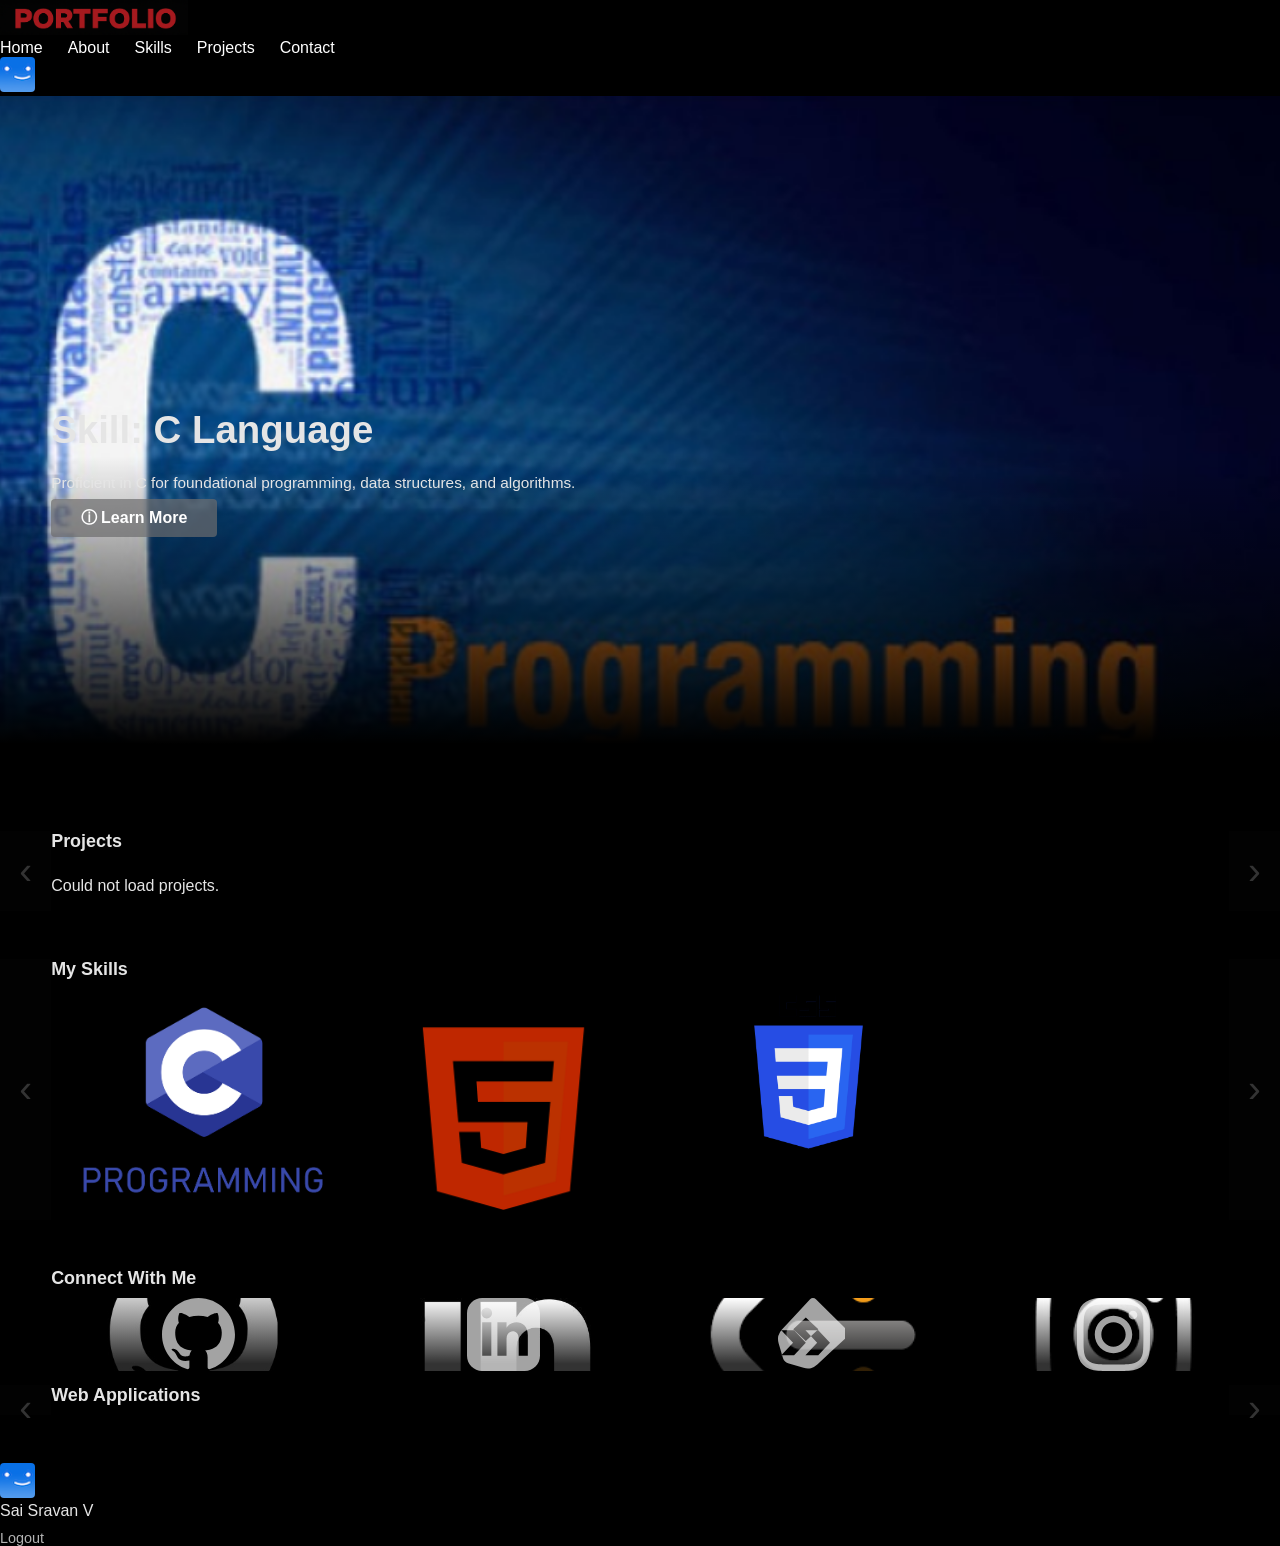
<file: index.html>
<!DOCTYPE html>
<html lang="en">
<head>
    <meta charset="UTF-8">
    <meta name="viewport" content="width=device-width, initial-scale=1.0">
    <title>Sai Sravan V | Portfolio</title>
    <link rel="stylesheet" href="style.css">
</head>
<body>

    <nav class="navbar">
        <div class="navbar-brand">
            <a href="#">
                <img src="images/portfolio1.png" alt="Portfolio Logo" class="portfolio-logo">
            </a>
        </div>
        <div class="navbar-right">
            <ul class="navbar-links">
                <li><a href="#">Home</a></li>
                <li><a href="about.html" target="_blank">About</a></li>
                <li><a href="#skills">Skills</a></li>
                <li><a href="#projects">Projects</a></li>
                <li><a href="#contact">Contact</a></li>
            </ul>
        </div>

     <div class="navbar-account">
        <img src="images/account-icon.png" alt="Account Profile" class="account-pic">
        <span id="nav-username"></span>
        <div class="dropdown-menu">
            <span id="dropdown-username"></span>
            <a href="#" id="logout-button">Logout</a>
        </div>
        </div>
    </nav>

 <div id="login-modal" class="modal">
    <div class="modal-content login-container">
        <button class="modal-close">&times;</button>
        <h1>Sign In</h1>
        <form id="login-form">
            <div class="form-group">
                <input type="text" id="username" required>
                <label for="username">Username</label>
            </div>
            <div class="form-group">
                <input type="password" id="password" required>
                <label for="password">Password</label>
            </div>
            <button type="submit" class="btn-submit">Sign In</button>
            <p id="error-message"></p>
        </form>
    </div>
  </div>

   <header class="hero">
        <div class="slideshow-container">
            <div class="hero-slide active" data-image="images/logo-bg-c.png">
                <div class="hero-content">
                    <h1>Skill: C Language</h1>
                    <p>Proficient in C for foundational programming, data structures, and algorithms.</p>
                    <div class="hero-buttons">
                        <a href="https://en.wikipedia.org/wiki/C_(programming_language)" target="_blank" class="btn btn-info">ⓘ Learn More</a>
                    </div>
                </div>
            </div>
            <div class="hero-slide" data-image="images/logo-bg-html.png">
                <div class="hero-content">
                    <h1>Skill: HTML5</h1>
                    <p>Expert in structuring accessible, well-organized, and SEO-friendly websites.</p>
                    <div class="hero-buttons">
                        <a href="https://developer.mozilla.org/en-US/docs/Web/HTML" target="_blank" class="btn btn-info">ⓘ Learn More</a>
                    </div>
                </div>
            </div>
            <div class="hero-slide" data-image="images/logo-bg-css.png">
                <div class="hero-content">
                    <h1>Skill: CSS3</h1>
                    <p>Skilled in styling modern, responsive websites with Flexbox, Grid, and animations.</p>
                    <div class="hero-buttons">
                        <a href="https://developer.mozilla.org/en-US/docs/Web/CSS" target="_blank" class="btn btn-info">ⓘ Learn More</a>
                    </div>
                </div>
            </div>
            <div class="hero-slide" data-image="images/hero-bg-projects.jpg">
                <div class="hero-content">
                    <h1>My Projects</h1>
                    <p>Explore a collection of my work, from web applications to UI/UX designs.</p>
                    <div class="hero-buttons">
                        <a href="#projects" class="btn btn-info">ⓘ View Projects</a>
                    </div>
                </div>
            </div>
        </div>
    </header>

    <main class="project-rows">
        <section id="projects" class="row"> <h2>Projects</h2>
            <button class="scroll-btn left" aria-label="Scroll left">‹</button>
            <div class="row-inner">
                <div class="project-card" 
                     data-title="Portfolio Website"
                     data-image="images/portfolio1.png"
                     data-description="A personal portfolio website showcasing my skills, projects, and contact information. Built with HTML, CSS, and JavaScript to provide a responsive and user-friendly experience."
                     data-tech="Vue.js, Chart.js, Node.js, Express, MongoDB"
                     data-live-url="https://myportfolio0777.netlify.app/"
                     data-repo-url="https://github.com/Code-with-VictoryMan/My-Portfolio-">
                    
                </div>
                
            </div>
            <button class="scroll-btn right" aria-label="Scroll right">›</button>
        </section>

 <section id="skills" class="row">
    <h2>My Skills</h2>
    <button class="scroll-btn left" aria-label="Scroll left">‹</button>
    <div class="row-inner">

        <div class="project-card"
             data-title="C Language"
             data-image="images/c-tutorial-for-beginners.jpg"
             data-description="Proficient in C for foundational programming concepts, including memory management, data structures, and algorithms. Used for competitive programming and understanding low-level system operations."
             data-tech="Procedural Programming, Pointers, Memory Management"
             data-live-url=""
             data-repo-url="https://en.wikipedia.org/wiki/C_(programming_language)">
             <img src="images/c-tutorial-for-beginners.jpg" alt="C Language Skill">
        </div>
        
        <div class="project-card"
             data-title="HTML5"
             data-image="images/html.jpg"
             data-description="Expert in structuring web content with semantic HTML5. Focused on creating accessible, well-organized, and SEO-friendly websites and applications."
             data-tech="Semantic Markup, Accessibility, Forms"
             data-live-url=""
             data-repo-url="https://en.wikipedia.org/wiki/HTML5">
            <img src="images/html.jpg" alt="HTML Skill">
        </div>
        
        <div class="project-card"
             data-title="CSS3"
             data-image="images/CSS-Logo.jpg"
             data-description="Skilled in styling modern, responsive websites using CSS3. Experienced with Flexbox, Grid, animations, and pre-processors like Sass to create beautiful and intuitive user interfaces."
             data-tech="Flexbox, Grid Layout, Responsive Design, Animations"
             data-live-url=""
             data-repo-url="https://en.wikipedia.org/wiki/CSS">
             <img src="images/CSS-Logo.jpg" alt="CSS Skill">
        </div>

    </div>
    <button class="scroll-btn right" aria-label="Scroll right">›</button>
    </section>
    </main>

    <div id="project-modal" class="modal">
        <div class="modal-content">
            <button class="modal-close">&times;</button>
            <div class="modal-backdrop"></div>
            <div class="modal-body">
                <h2 id="modal-title"></h2>
                <p id="modal-description"></p>
                <div class="tech-stack">
                    <strong>Tech Used:</strong> <span id="modal-tech-stack"></span>
                </div>
                <div id="modal-links" class="modal-buttons"></div>
            </div>
        </div>
    </div>
    
    <section id="contact" class="contact-section">
        <h2>Connect With Me</h2>
        <div class="row-inner social-grid">
            <div class="project-card social-card" id="github-card"
                 data-title="GitHub Profile"
                 data-image="images/bg-github.jpg"
                 data-description="This is my GitHub profile, where I host my project repositories, contribute to open-source, and showcase my coding activity."
                 data-tech="Version Control, Open Source, Collaboration"
                 data-live-url="https://github.com/Code-with-VictoryMan"
                 data-repo-url="">
                <div class="social-icon">
                    <svg xmlns="http://www.w3.org/2000/svg" viewBox="0 0 24 24" fill="currentColor"><path d="M12 0c-6.626 0-12 5.373-12 12 0 5.302 3.438 9.8 8.207 11.387.599.111.793-.261.793-.577v-2.234c-3.338.726-4.033-1.416-4.033-1.416-.546-1.387-1.333-1.756-1.333-1.756-1.089-.745.083-.729.083-.729 1.205.084 1.839 1.237 1.839 1.237 1.07 1.834 2.807 1.304 3.492.997.107-.775.418-1.305.762-1.604-2.665-.305-5.467-1.334-5.467-5.931 0-1.311.469-2.381 1.236-3.221-.124-.303-.535-1.524.117-3.176 0 0 1.008-.322 3.301 1.23.957-.266 1.983-.399 3.003-.404 1.02.005 2.047.138 3.006.404 2.291-1.552 3.297-1.23 3.297-1.23.653 1.653.242 2.874.118 3.176.77.84 1.235 1.911 1.235 3.221 0 4.609-2.807 5.624-5.479 5.921.43.372.823 1.102.823 2.222v3.293c0 .319.192.694.801.576 4.765-1.589 8.199-6.086 8.199-11.386 0-6.627-5.373-12-12-12z"/></svg>
                </div>
            </div>
            <div class="project-card social-card" id="linkedin-card"
                 data-title="LinkedIn Profile"
                 data-image="images/bg-linkedin.jpg"
                 data-description="My professional network on LinkedIn, where I connect with colleagues, share industry insights, and explore career opportunities."
                 data-tech="Networking, Professional Development"
                 data-live-url="https://linkedin.com/in/sai-sravan-velpula77?"
                 data-repo-url="">
                <div class="social-icon">
                    <svg xmlns="http://www.w3.org/2000/svg" viewBox="0 0 24 24" fill="currentColor"><path d="M19 0h-14c-2.761 0-5 2.239-5 5v14c0 2.761 2.239 5 5 5h14c2.762 0 5-2.239 5-5v-14c0-2.761-2.238-5-5-5zm-11 19h-3v-11h3v11zm-1.5-12.268c-.966 0-1.75-.79-1.75-1.764s.784-1.764 1.75-1.764 1.75.79 1.75 1.764-.783 1.764-1.75 1.764zm13.5 12.268h-3v-5.604c0-3.368-4-3.113-4 0v5.604h-3v-11h3v1.765c1.396-2.586 7-2.777 7 2.476v6.759z"/></svg>
                </div>
            </div>
            <div class="project-card social-card" id="leetcode-card"
                 data-title="LeetCode Profile"
                 data-image="images/bg-leetcode.jpg"
                 data-description="My LeetCode profile, where I practice problem-solving and sharpen my understanding of data structures and algorithms."
                 data-tech="Problem Solving, Algorithms"
                 data-live-url="https://leetcode.com/u/FqJzd97CWZ/"
                 data-repo-url="">
                 <div class="social-icon">
                    <svg xmlns="http://www.w3.org/2000/svg" viewBox="0 0 24 24" fill="currentColor"><path d="M13.483 0a1.374 1.374 0 0 0-.961.438L7.116 6.226l-3.854 4.126a5.266 5.266 0 0 0-1.209 2.104 5.37 5.37 0 0 0 .12 2.426l1.423 4.83c.278.945.99 1.62 1.944 1.822l4.83 1.423a5.37 5.37 0 0 0 2.426.12 5.266 5.266 0 0 0 2.104-1.209l4.126-3.854 5.788-5.405a1.374 1.374 0 0 0 .438-.961 1.374 1.374 0 0 0-.438-.961L14.444.438A1.374 1.374 0 0 0 13.483 0zm-2.367 6.453l4.126 3.854-4.126 3.854-4.126-3.854 4.126-3.854zm-3.854 4.126l3.854 4.126-3.854 4.126H3.068l3.854-4.126-3.854-4.126h4.22zm7.953 0l3.854 4.126-3.854 4.126h-4.22l3.854-4.126-3.854-4.126h4.22z"/></svg>
                </div>
            </div>
            <div class="project-card social-card" id="instagram-card"
                 data-title="Instagram Profile"
                 data-image="images/bg-instagram.jpg"
                 data-description="Follow my creative journey and personal projects on Instagram."
                 data-tech="Photography, Social Media"
                 data-live-url="https://instagram.com/saisravan_777?"
                 data-repo-url="">
                 <div class="social-icon">
                  <svg xmlns="http://www.w3.org/2000/svg" viewBox="0 0 24 24" fill="currentColor"><path d="M12 2.163c3.204 0 3.584.012 4.85.07 3.252.148 4.771 1.691 4.919 4.919.058 1.265.069 1.645.069 4.85s-.011 3.584-.069 4.85c-.149 3.225-1.664 4.771-4.919 4.919-1.266.058-1.644.07-4.85.07s-3.584-.012-4.85-.07c-3.26-.149-4.771-1.699-4.919-4.92-.058-1.265-.07-1.644-.07-4.85s.012-3.584.07-4.85c.149-3.227 1.664-4.771 4.919-4.919 1.266-.057 1.645-.069 4.85-.069zm0-2.163c-3.259 0-3.667.014-4.947.072-4.358.2-6.78 2.618-6.98 6.98-.059 1.281-.073 1.689-.073 4.948s.014 3.667.072 4.947c.2 4.358 2.618 6.78 6.98 6.98 1.281.058 1.689.072 4.948.072s3.667-.014 4.947-.072c4.354-.2 6.782-2.618 6.979-6.98.059-1.28.073-1.689.073-4.947s-.014-3.667-.072-4.947c-.196-4.354-2.617-6.78-6.979-6.98-1.281-.059-1.689-.073-4.948-.073zm0 5.838c-3.403 0-6.162 2.759-6.162 6.162s2.759 6.162 6.162 6.162 6.162-2.759 6.162-6.162-2.759-6.162-6.162-6.162zm0 10.162c-2.209 0-4-1.79-4-4s1.791-4 4-4 4 1.79 4 4-1.791 4-4 4zm6.406-11.845c-.796 0-1.441.645-1.441 1.44s.645 1.44 1.441 1.44 1.441-.645 1.441-1.44-.645-1.44-1.441-1.44z"/></svg>
                 </div>
            </div>
        </div>
    </section>

    <script src="script.js"></script>

 <section id="projects" class="row">
    <h2>Web Applications</h2>
    <button class="scroll-btn left" aria-label="Scroll left">‹</button>
    <div class="row-inner">
        </div>
    <button class="scroll-btn right" aria-label="Scroll right">›</button>
 </section>

 <div class="navbar-account">
    <img src="images/account-icon.png" alt="Account Profile" class="account-pic">
    <div class="dropdown-menu">
        <span>Sai Sravan V</span>
        <a href="#" id="logout-button">Logout</a>
    </div>
 </div>

</body>
</html>
</file>
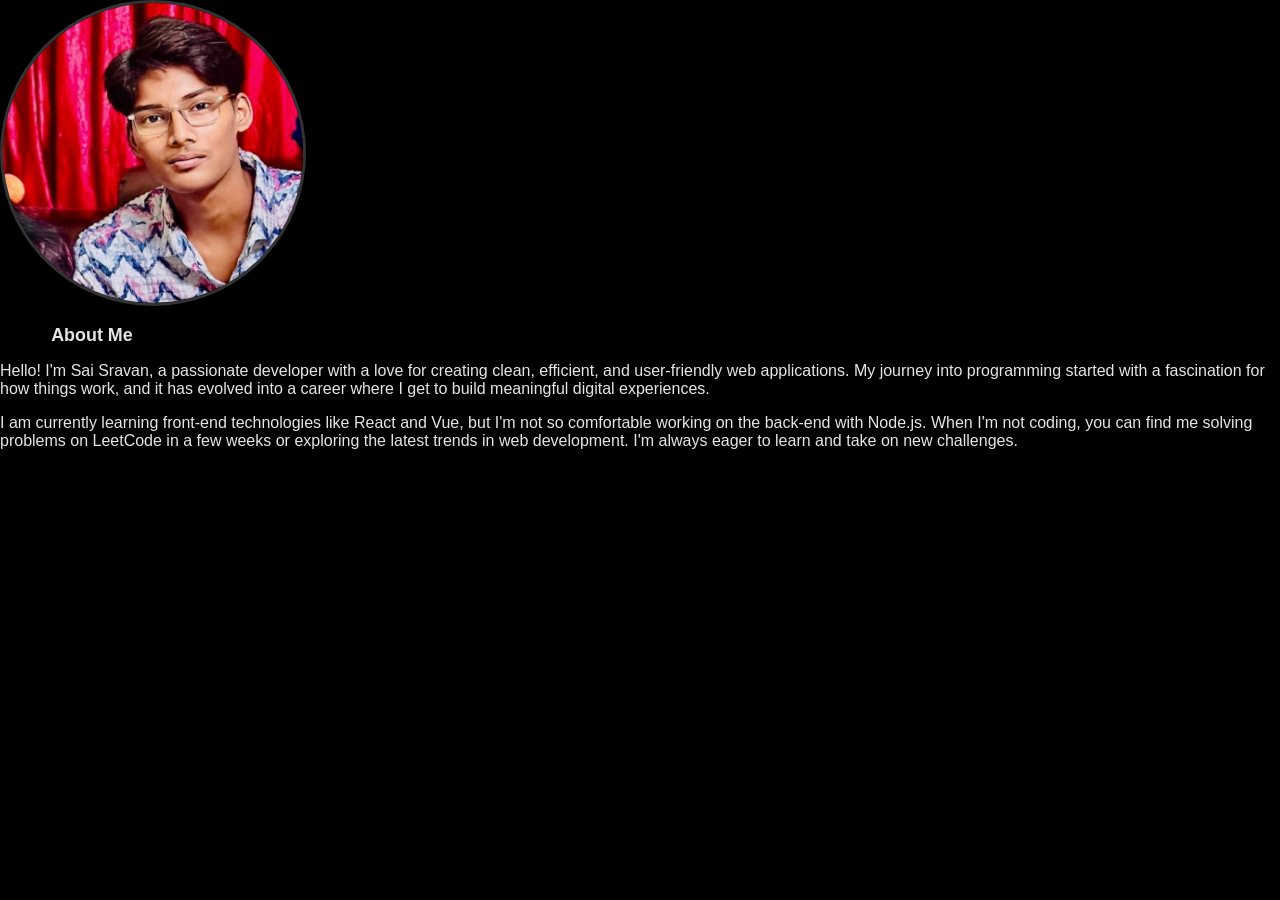
<file: about.html>
<!DOCTYPE html>
<html lang="en">
<head>
    <meta charset="UTF-8">
    <meta name="viewport" content="width=device-width, initial-scale=1.0">
    <title>About Me | Sai Sravan V</title>
    <link rel="stylesheet" href="style.css">
</head>
<body>

    <section id="about" class="about-section">
        <div class="about-container">
            <div class="about-image">
                <img src="images/profile-pic.jpg" alt="A professional photo of Sai Sravan V">
            </div>
            <div class="about-text">
                <h2>   About Me   </h2>
                <p>
                    Hello! I'm Sai Sravan, a passionate developer with a love for creating clean, efficient, and user-friendly web applications. My journey into programming started with a fascination for how things work, and it has evolved into a career where I get to build meaningful digital experiences.
                </p>
                <p>
                    I am currently learning front-end technologies like React and Vue, but I'm not so comfortable working on the back-end with Node.js. When I'm not coding, you can find me solving problems on LeetCode in a few weeks or exploring the latest trends in web development. I'm always eager to learn and take on new challenges.
                </p>
            </div>
        </div>
    </section>
    
</body>
</html>
</file>
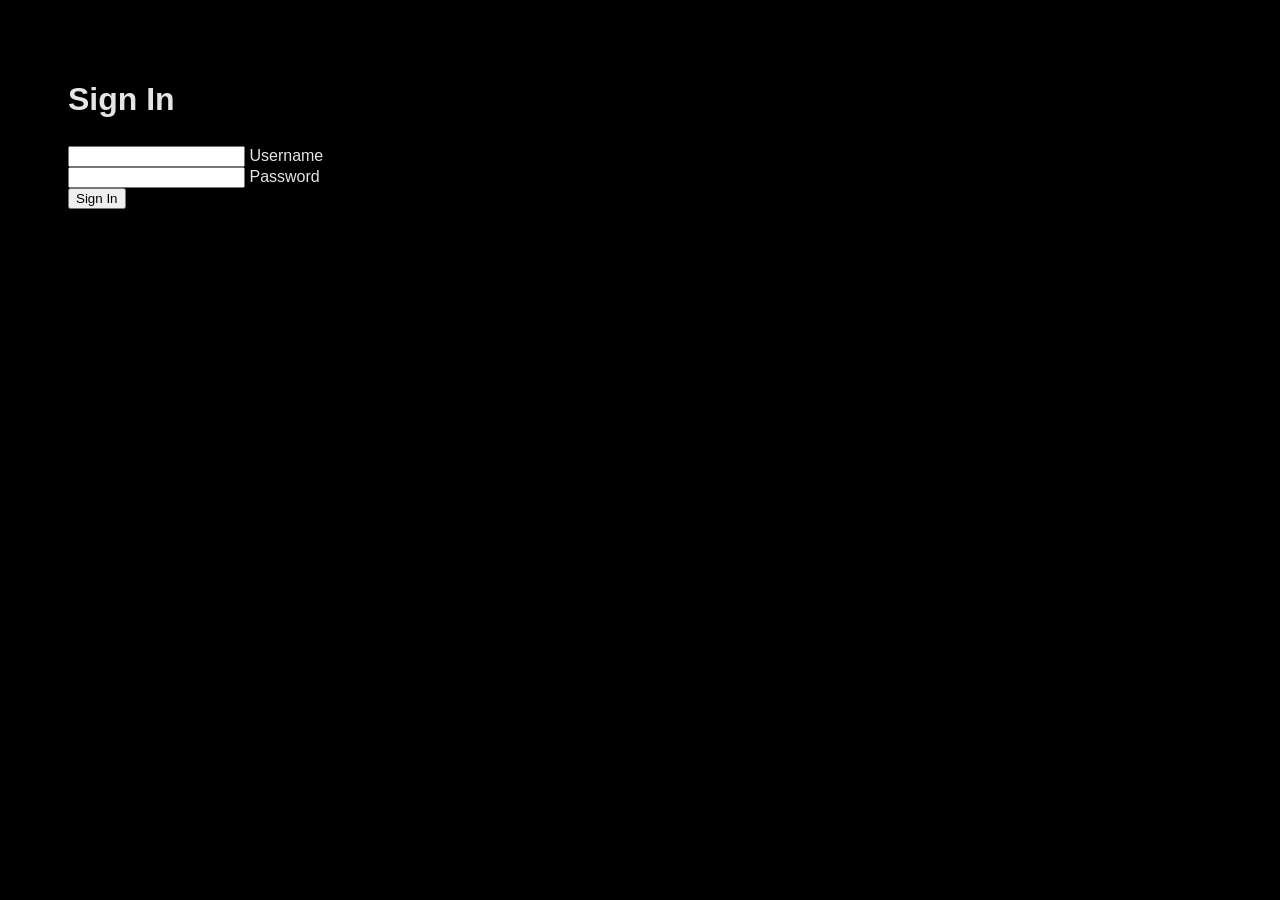
<file: login.html>
<!DOCTYPE html>
<html lang="en">
<head>
    <meta charset="UTF-8">
    <meta name="viewport" content="width=device-width, initial-scale=1.0">
    <title>Login | Portfolio</title>
    <link rel="stylesheet" href="style.css">
</head>
<body class="login-body">

    <div class="login-container">
        <h1>Sign In</h1>
        <form id="login-form">
            <div class="form-group">
                <input type="text" id="username" required>
                <label for="username">Username</label>
            </div>
            <div class="form-group">
                <input type="password" id="password" required>
                <label for="password">Password</label>
            </div>
            <button type="submit" class="btn-submit">Sign In</button>
            <p id="error-message"></p>
        </form>
    </div>

    <script src="login.js"></script>
</body>
</html>
</file>
<file: style.css>
/* ==== GLOBAL STYLES ==== */
body {
    background-color: #000000;
    color: #e5e5e5;
    font-family: 'Helvetica Neue', Helvetica, Arial, sans-serif;
    margin: 0;
}

h2 {
    font-size: 1.4vw;
    margin-left: 4%;
    margin-bottom: 0.5em;
}

/* ==== HERO SECTION ==== */
/* ==== HERO SLIDESHOW SECTION ==== */
.hero {
    position: relative;
    height: 56.25vw;
    background-image: linear-gradient(to top, #000000 10%, transparent 50%), url('images/hero-background.jpg');
    background-size: cover;
    background-position: center;
    display: flex;
    align-items: center;
    justify-content: center;
}

.slideshow-container {
    position: relative;
    width: 100%;
    height: 100%;
}

.hero-slide {
    position: absolute;
    top: 0;
    left: 0;
    width: 100%;
    height: 100%;
    display: flex;
    align-items: center;
    opacity: 0; /* Hidden by default */
    transition: opacity 0.8s ease-in-out; /* Smooth fade transition */
}

/* The active slide is visible */
.hero-slide.active {
    opacity: 1;
}

.hero-content {
    /* We remove the absolute positioning and center the content */
    position: static;
    padding-left: 4%;
    width: 50%;
}

.hero-content h1 { font-size: 3vw; margin-bottom: 0.5em; }
.hero-content p { font-size: 1.2vw; line-height: 1.4; }
.hero-buttons a {
    text-decoration: none;
    color: white;
    background-color: rgba(109, 109, 110, 0.7);
    padding: 0.8vw 2.3vw;
    border-radius: 4px;
    font-weight: bold;
    margin-right: 1rem;
}

/* ==== PROJECT ROWS & CARDS ==== */
.row {
    position: relative;
    margin-bottom: 3rem;
}

.row-inner {
    display: flex;
    overflow-x: scroll;
    overflow-y: hidden;
    padding-left: 4%;
    gap: 10px;
    scrollbar-width: none; /* Firefox */
}
.row-inner::-webkit-scrollbar { display: none; /* Safari & Chrome */ }

.project-card {
    flex-shrink: 0;
    width: 24%;
    border-radius: 4px;
    transition: transform 300ms ease, box-shadow 300ms ease;
    cursor: pointer;
}
.project-card img { width: 100%; display: block; border-radius: 4px; }
.project-card:hover {
    transform: scale(1.1);
    z-index: 10;
    box-shadow: 0 10px 30px rgba(0, 0, 0, 0.5);
}

/* ==== CAROUSEL ARROWS ==== */
.scroll-btn {
    position: absolute;
    top: 0;
    bottom: 0;
    width: 4%;
    background-color: rgba(20, 20, 20, 0.5);
    color: white;
    border: none;
    font-size: 3vw;
    cursor: pointer;
    z-index: 20;
    opacity: 0;
    transition: opacity 0.2s ease-in-out;
}
.row:hover .scroll-btn { opacity: 1; }
.scroll-btn.left { left: 0; }
.scroll-btn.right { right: 0; }
.scroll-btn:disabled { opacity: 0.2; cursor: not-allowed; }

/* ==== MODAL ==== */
.modal {
    position: fixed;
    z-index: 1000;
    left: 0;
    top: 0;
    width: 100%;
    height: 100%;
    background-color: rgba(0, 0, 0, 0.7);
    display: none;
    justify-content: center;
    align-items: center;
}
.modal.active { display: flex; }
.modal-content {
    background-color: #000000;
    width: 90%;
    max-width: 800px;
    border-radius: 6px;
    overflow: hidden;
    position: relative;
}
.modal-close {
    position: absolute;
    top: 15px;
    right: 15px;
    background: #181818;
    color: white;
    border-radius: 50%;
    border: none;
    width: 36px;
    height: 36px;
    font-size: 24px;
    cursor: pointer;
    z-index: 10;
}
.modal-backdrop {
    height: 450px;
    width: 100%;
    background-size: cover;
    background-position: center;
    background-image: linear-gradient(to top, #000000, transparent 50%);
}
.modal-body { padding: 20px 40px; }
.modal-buttons { margin-top: 20px; }
.modal-buttons a {
    text-decoration: none;
    color: black;
    padding: 10px 20px;
    border-radius: 4px;
    margin-right: 10px;
    font-weight: bold;
    background-color: white;
}
.modal-buttons a.btn-repo {
    background-color: #333;
    color: white;
}
.tech-stack { margin-top: 20px; color: #777; }
.tech-stack span { color: #fff; }

/* ==== RESPONSIVE DESIGN (FOR TABLETS & MOBILE) ==== */
/* This @media rule applies the styles inside only when the screen width is 768px or less. */

@media (max-width: 768px) {

    /* --- Adjust Hero Section for smaller screens --- */
    .hero-content h1 {
        font-size: 6vw; /* Make font size relative to screen width */
    }

    .hero-content p {
        font-size: 2.5vw; /* Make font size smaller */
        width: 80%;       /* Allow text to use more width */
    }

    .hero-buttons a {
        padding: 1.5vw 4vw; /* Adjust button padding */
        font-size: 2.5vw;
    }

    /* --- Adjust Project Rows & Cards --- */
    h2 {
        font-size: 3vw; /* Slightly larger heading for mobile */
    }
    
    .project-card {
        /* Make cards wider so fewer are shown at once, which is better for touch scrolling. */
        width: 45%; 
        height: 50vw; /* Maintain aspect ratio */
    }

    /* --- Hide Carousel Arrows on touch devices --- */
    /* Users will swipe to scroll, so the arrows are not needed. */
    .scroll-btn {
        display: none;
    }

    /* --- Adjust the Modal for vertical screens --- */
    .modal-content {
        width: 95%; /* Use more of the screen width */
        max-height: 90vh; /* Prevent modal from being too tall */
        overflow-y: auto; /* Allow modal content to scroll if needed */
    }

    .modal-backdrop {
        height: 250px; /* Reduce the height of the banner image */
    }

    .modal-body {
        padding: 20px; /* Reduce padding on smaller screens */
    }
}

/* ==== SOCIAL MEDIA CARDS ==== */
.social-card {
    display: flex;
    justify-content: center;
    align-items: center;
    background-size: cover;
    background-position: center;
    text-decoration: none;
    color: white;
}

.social-card .social-icon {
    max-width: 55%; /* Control the size of the logo responsively */
    max-height: 70%;
    opacity: 0.8;
    transition: all 0.3s ease;
    display: block;
}

.social-card:hover .social-icon {
    opacity: 1;
    transform: scale(1.1); /* Make logo slightly bigger on hover */
}

.social-card .social-icon {
    /* This div will act as a simple container */
    width: 100%;
    height: 100%;
    display: flex;
    justify-content: center;
    align-items: center;
    transition: all 0.3s ease;
}

/* --- Style the SVG element directly for best results --- */
.social-card .social-icon svg {
    width: 45%; /* Control the logo size here */
    height: auto;
    opacity: 0.8;
}


.social-card:hover .social-icon {
    transform: scale(1.1); /* Make the container (and logo) bigger on hover */
    opacity: 1; /* You can apply opacity to the container or SVG directly */
}
/* --- Set the unique background for each card --- */
#github-card {
    background-image: linear-gradient(to top, rgba(0, 0, 0, 0.8) 10%, transparent), url('images/bg-github.jpg');
}
#linkedin-card {
    height: auto;
    background-image: linear-gradient(to top, rgba(0, 0, 0, 0.8) 10%, transparent), url('images/bg-linkedin.jpg');
}
#instagram-card {
    background-image: linear-gradient(to top, rgba(0, 0, 0, 0.8) 10%, transparent), url('images/bg-instagram.jpg');
}
#leetcode-card {
    background-image: linear-gradient(to top, rgba(0, 0, 0, 0.8) 10%, transparent), url('images/bg-leetcode.jpg');
}
/* ==== NAVIGATION BAR ==== */
.navbar-links {
    list-style: none; /* Removes the default bullet points */
    display: flex;      /* This is the key: aligns items horizontally */
    gap: 25px;          /* Creates space between each link */
    margin: 0;
    padding: 0;
}

.navbar-links a {
    color: white;
    text-decoration: none; /* Removes the underline from links */
    font-size: 1rem;
    font-weight: normal;
    transition: color 0.3s ease;
}

/* This new rule aligns the links and the account avatar together */
.navbar-right {
    display: flex;
    align-items: center;
    gap: 900px; /* Adjust the space between the last link and the avatar */
}

.navbar-links a:hover {
    color: #b3b3b3; /* Lighter grey on hover */
}

/* Style for the new Portfolio logo image */
.portfolio-logo {
    height: 35px; /* Adjust height to match Netflix's logo size */
    width: auto; /* Maintain aspect ratio */
}

.account-pic {
    width: 35px;
    height: 35px;
    border-radius: 4px; /* Keeps the slightly rounded corners */
}

.about-image img {
    width: 300px;
    height: 300px;
    object-fit: cover; 
    border-radius: 50%;
    border: 3px solid #333;
}

/* Dropdown Menu */
.dropdown-menu a {
    display: block;
    color: #b3b3b3;
    text-decoration: none;
    margin-top: 10px;
    font-size: 0.9rem;
}
.dropdown-menu a:hover {
    color: white;
}

/* Username below account icon */
#nav-username {
    color: #e5e5e5;
    font-size: 0.8rem;
    margin-top: 5px;
    display: none; /* Hidden by default */
}

/* ==== LOGIN MODAL STYLES ==== */
.login-container {
    background-color: rgba(0, 0, 0, 0.85);
    padding: 60px 68px 40px;
    border-radius: 4px;
    width: 100%;
    max-width: 320px;
    text-align: left;
}

.login-container h1 {
    font-size: 2rem;
    margin-bottom: 28px;
}

#error-message {
    color: #e87c03; /* Netflix warning orange */
    margin-top: 10px;
}

/* Username below account icon in navbar */
#nav-username {
    color: #e5e5e5;
    font-size: 0.8rem;
    margin-top: 5px;
    display: none; /* Hidden by default */
}
</file>
